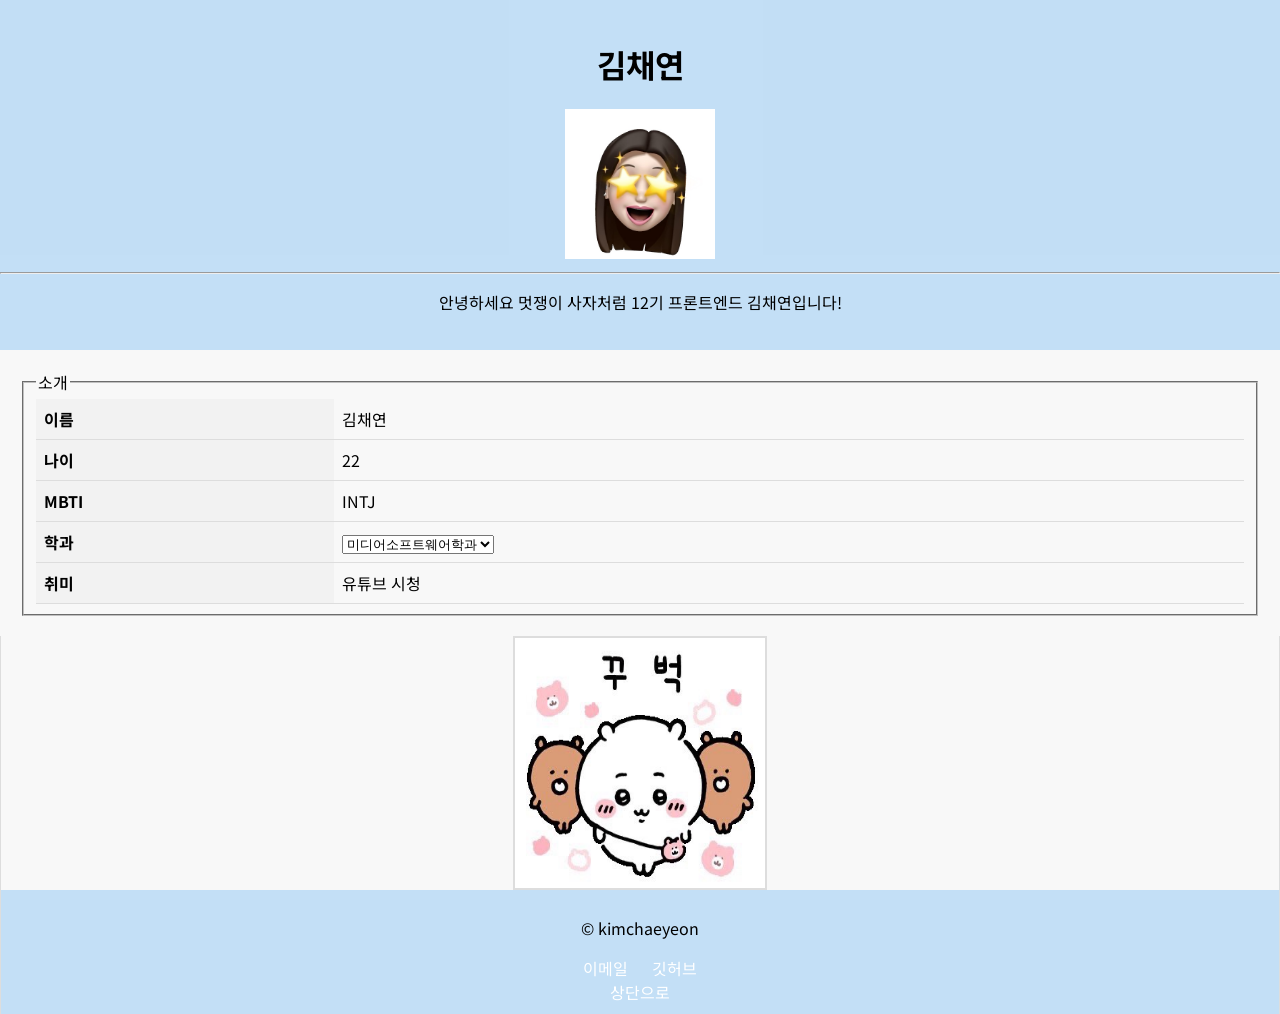
<file: profile.html>
<!DOCTYPE html>
<html lang="kor">
<head>
    <meta charset="UTF-8">
  <meta name="viewport" content="width=device-width, initial-scale=1">
  <link rel="preconnect" href="https://fonts.googleapis.com">
  <link rel="preconnect" href="https://fonts.gstatic.com" crossorigin>
  <link rel="stylesheet" href="https://cdnjs.cloudflare.com/ajax/libs/font-awesome/5.8.2/css/all.min.css" />
  <link
    href="https://fonts.googleapis.com/css2?family=Noto+Sans+KR&family=Orbit&family=Poppins:ital,wght@0,100;0,200;0,300;0,400;0,500;0,600;0,700;0,800;0,900;1,100;1,200;1,300;1,400;1,500;1,600;1,700;1,800;1,900&display=swap"
    rel="stylesheet">
    <title>김채연 소개</title>
    <style>
        body {
            font-family: 'Noto Sans KR', sans-serif;
            margin: 0;
            padding: 0;
            background-color: #f8f8f8;
        }
        header {
            text-align: center;
            background-color: #4da6ef50;
            color: black;
            padding: 20px 0;
        }
        nav ul {
            list-style-type: none;
            margin: 0;
            padding: 0;
            text-align: center;
        }
        nav ul li {
            display: inline;
            margin-right: 20px;
        }
        main {
            padding: 20px;
        }
        footer {
            background-color: #4da6ef50;
            color: black;
            text-align: center;
            padding: 10px 0;
        }
        footer a {
            color: white;
            text-decoration: none;
            margin: 0 10px;
        }
        footer a:hover {
            text-decoration: underline;
        }
        table {
            width: 100%;
            border-collapse: collapse;
        }
        th, td {
            padding: 8px;
            text-align: left;
            border-bottom: 1px solid #ddd;
        }
        th {
            background-color: #f2f2f2;
        }
        img.center {
            display: block;
            margin: 0 auto;
        }
        .image-container {
            border-left: 1px solid #ddd;
            border-right: 1px solid #ddd;
            text-align: center; 
        }
        .image-container img {
            border-left: 2px solid #ddd;
            border-right: 2px solid #ddd;
            border-top: 2px solid #ddd;
            border-bottom: 2px solid #ddd;
        }
    </style>
</head>
<body>
    <header>
        <h1>김채연</h1>
        <img src="image/chaeyeon.jpg" alt="김채연" width="150" height="150">
        <hr>
        <p>안녕하세요 멋쟁이 사자처럼 12기 프론트엔드 김채연입니다!</p>
    </header>
    <main>
        <form>
            <fieldset>
                <legend>소개</legend>
                <table>
                    <tr>
                        <th><label for="id">이름</label></th>
                        <td colspan="2">김채연</td>
                    </tr>
                    <tr>
                        <th><label for="password">나이</label></th>
                        <td colspan="2">22</td>
                    </tr>
                    <tr>
                        <th>MBTI</th>
                        <td colspan="2">INTJ</td>
                    </tr>
                    <tr>
                        <th>학과</th>
                        <td colspan="2">
                            <select>
                                <option>미디어소프트웨어학과</option>
                                <option>정보통신공학과</option>
                                <option>컴퓨터공학과</option>
                            </select>
                        </td>
                    </tr>
                    <tr>
                        <th rowspan="2">취미</th>
                        <td colspan="2">유튜브 시청</td>
                    </tr>
                </table>
            </fieldset>
        </form>  
    </main>
    <div class="image-container">
    <img src="image/456.jpg" width="250" height="250" class="center">
    <footer>
        <p>&copy; kimchaeyeon</p>
        <div>
            <a href="mailto:cycy0522@likelion.org">이메일</a>
            <a href="https://github.com/kimchaeyeonn">깃허브</a>
        </div>
        <a href="#top">상단으로</a>
    </footer>
</body>
</html>
</file>
